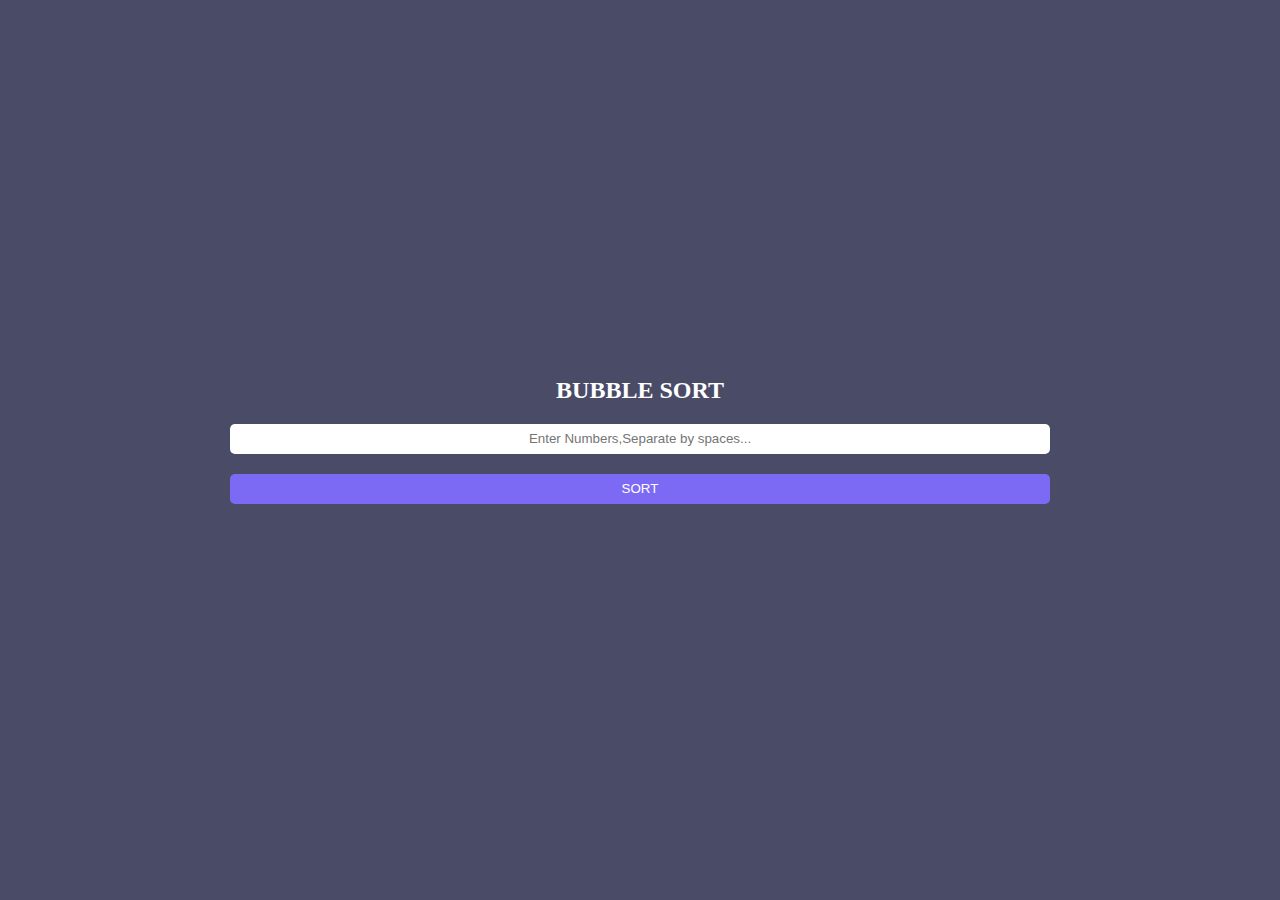
<file: Bubble sort/index.html>
<!DOCTYPE html>
<html>
<head>
 <meta charset="UTF-8">
 <meta name="viewport" content="width=device-width, initial-scale=1">
 <title> BUBBLE SORT</title>
 <link rel="stylesheet" href="style.css">
</head>
<body>
<div class="container">
 <div class="main">
  <div class="input-area">
    <h2> BUBBLE SORT</h2>
    <label for="input"></label>
    <input type="text" name="input" placeholder="Enter Numbers,Separate by spaces..." >
    <button>SORT</button>
  </div>
  <div class="output-area">
  </div>
 </div>
</div>
<script src="index.js"></script>
</body>
</html>
</file>
<file: Bubble sort/style.css>
*{
 margin: 0;
 padding: 0;
 box-sizing: border-box;
}
body{
 background: #4A4C67;
 color: white;
}
.container{
 background: #4A4C67;
 height: 100vh;
 display: flex;
 align-items: center;
 justify-content: center;
}
.container .main{
 border-radius: 5px;
 /*background: #9A9595;*/
 width: 80vw;
 min-height: 50vh;
 display: flex;
 flex-direction: column;
 align-items: center;
 justify-content: center;
}
.main .input-area{
 /*border: 2px solid #08FF23;*/
 width: 100%;
 display: flex;
 flex-direction: column;
 align-items: center;
}
.input-area input{
 margin: 20px;
 text-align: center;
 width: 80%;
 height: 30px;
 border: none;
 border-radius: 5px;
}
.input-area button {
 background: #7C6AF5;
 border: none;
 width: 80%;
 height: 30px;
 border-radius: 5px;
 color: white;
 margin-bottom: 20px;
}
.input-area button:hover{
 box-shadow: 0 0 5px white, 0 0 5px white , 0 0 5px #7C6AF5;
}
.main .output-area{
 /*border: 2px solid #08FF23;*/
 min-width: 100%;
 height: 100%;
 display: flex;
 flex-flow: wrap;
 justify-content: center;
}
.output-area .output-box{
 border-radius: 40px;
 background: #DFDFDF;
 width: 50px;
 height: 50px;
 margin: 5px;
 display: flex;
 align-items: center;
 justify-content: center;
 color: white;
 transition: 300ms background ease-in; 
 font-weight: 900;
}
.output-box.current{
 background: blue;
 
}
.output-box.next {
 background: #FF519F;
 
}
/*#49FF28*/
</file>
